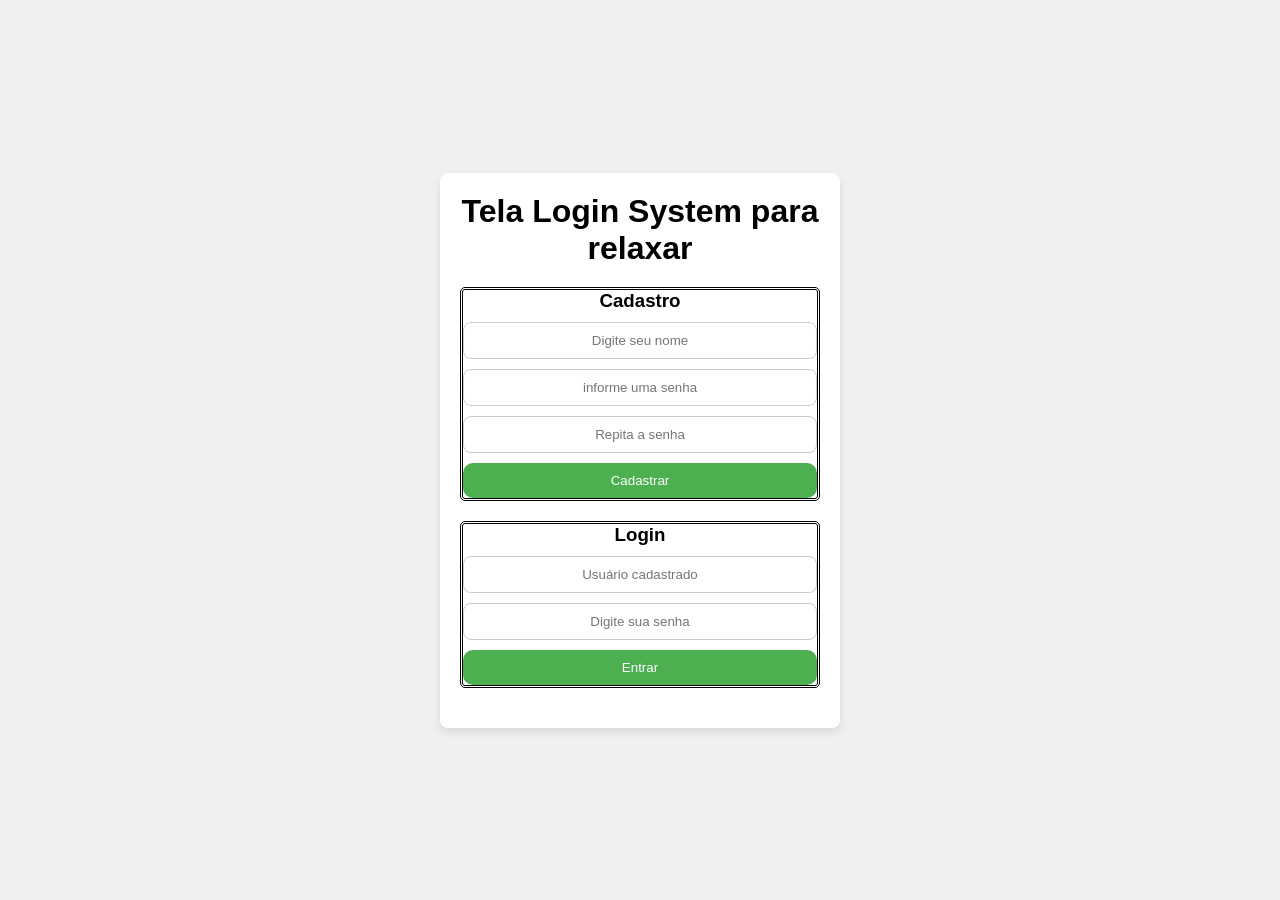
<file: index.html>
<!DOCTYPE html>
<html lang="pt-br">
<head>
    <meta charset="UTF-8">
    <meta name="viewport" content="width=device-width, initial-scale=1.0">
    <title>Document</title>
    <link rel="stylesheet" href="style.css">
</head>
<body> 
     <div style="text-align: center; " class = "container-global">
      <h1>Tela Login System para relaxar</h1>
        
          <div class="container-cadastro">
                <h3>Cadastro</h3> <!--Tela de cadastro-->
                <input type="text" id="newUsername" placeholder="Digite seu nome"><br>
                <input type="password" id="novaSenha" placeholder="informe uma senha"><br>
                <input type="password" id="repitaSenha" placeholder="Repita a senha"><br>
                <button class="btn-cadastrar" onclick="cadastrar()">Cadastrar</button>
            </div>

            <div class="container-login">
              <h3>Login</h3> <!-- tela de login-->
              <input type="text" id="usernameCadastrado" placeholder="Usuário cadastrado"><br>
              <input type="password" id="senhaCadastrada" placeholder="Digite sua senha"><br>
              <button class= ".btn-login" onclick="logado()">Entrar</button>
          </div>
        </form>
      <div>
    <script src="script.js"></script>
</body>
</html>
</file>
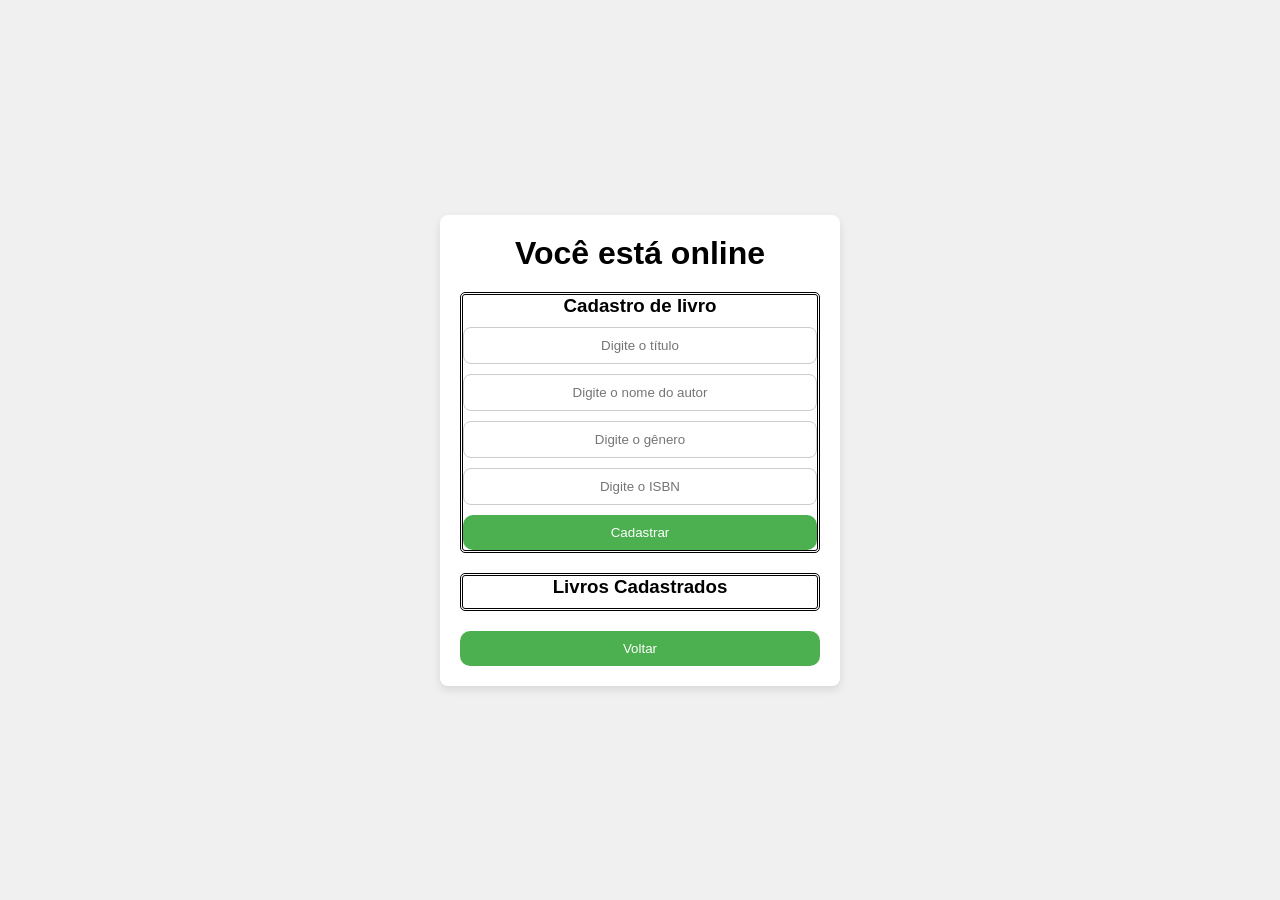
<file: logado.html>
<!DOCTYPE html>
<html lang="pt-br">
<head>
    <meta charset="UTF-8">
    <meta name="viewport" content="width=device-width, initial-scale=1.0">
    <title>Logado</title>
  <link rel="stylesheet" href="style.css">
</head>
<body>
    <div class =  "container-global">
        <h1>Você está online</h1>
        <div class="container-register">
            <h3>Cadastro de livro </h3>
            <input type="text" id="titulo" placeholder="Digite o título"><br>
            <input type="text" id="autor" placeholder="Digite o nome do autor"><br>
            <input type="text" id="genero" placeholder="Digite o gênero"><br>
            <input type="text" id="isbn" placeholder="Digite o ISBN"><br>
            <button onclick="criaLivro()"> Cadastrar </button>

        </div>
        <div class="container-exibe-livro" onclick="exibe()">
           <h3>Livros Cadastrados</h3>
           <p id="lista"></p>
        </div>
        <button onclick="voltar()">Voltar</button>

    </div>
    <script src="script.js"></script>
</body>
</html>
</file>
<file: style.css>
* {
    box-sizing: border-box;
    margin: 0;
    padding: 0;
}

body {
    font-family: Arial, sans-serif;
    background-color: #f0f0f0;
    display: flex;
    justify-content: center;
    align-items: center;
    height: 100vh;
}

.container-global {
    background-color: #fff;
    padding: 20px;
    border-radius: 8px;
    box-shadow: 0 4px 8px rgba(0, 0, 0, 0.1);
    width: 100%;
    max-width: 400px;
}

h1 {
    text-align: center;
    margin-bottom: 20px;
}

.container-login, .container-cadastro, .container-register,
.container-exibe-livro{
    margin-bottom: 20px;
    border-style: double;
    border-radius: 5px;
}

h3 {
    margin-bottom: 10px;
    text-align: center;
}

input{
    width: calc(100%);
    text-align: center;
    padding: 10px;
    margin-bottom: 10px;
    border: 1px solid #ccc;
    border-radius: 8px;
}

button {    
    width: 100%;
    padding: 10px;
    background-color: #4CAF50;
    color: white;
    border: none;
    border-radius: 4px;
    cursor: pointer;
    border-radius: 10px;
}

button:hover {
    background-color: #4b6b4d;
}

.logout{
    background-color: #707670;
}
</file>
